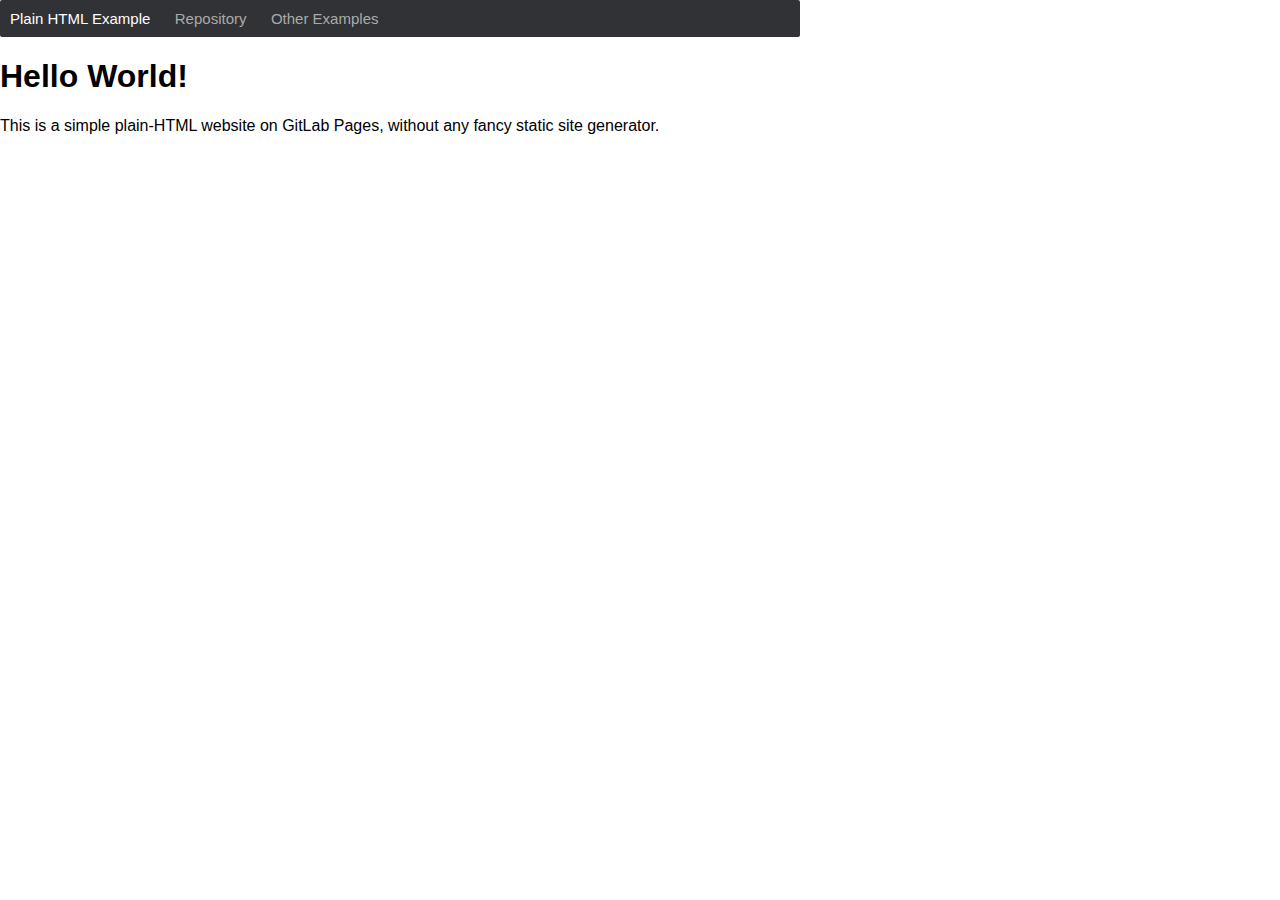
<file: public/index.html>
<!DOCTYPE html>
<html>
  <head>
    <meta charset="utf-8">
    <meta name="generator" content="GitLab Pages">
    <title>Plain HTML site using GitLab Pages</title>
    <link rel="stylesheet" href="style.css">
  </head>
  <body>
    <div class="navbar">
      <a href="https://pages.gitlab.io/plain-html/">Plain HTML Example</a>
      <a href="https://gitlab.com/pages/plain-html/">Repository</a>
      <a href="https://gitlab.com/pages/">Other Examples</a>
    </div>

    <h1>Hello World!</h1>

    <p>
      This is a simple plain-HTML website on GitLab Pages, without any fancy static site generator.
    </p>
  </body>
</html>
</file>
<file: public/style.css>
body {
  font-family: sans-serif;
  margin: auto;
  max-width: 1280px;
}

.navbar {
  background-color: #313236;
  border-radius: 2px;
  max-width: 800px;
}

.navbar a {
  color: #aaa;
  display: inline-block;
  font-size: 15px;
  padding: 10px;
  text-decoration: none;
}

.navbar a:hover {
  color: #ffffff;
}
</file>
